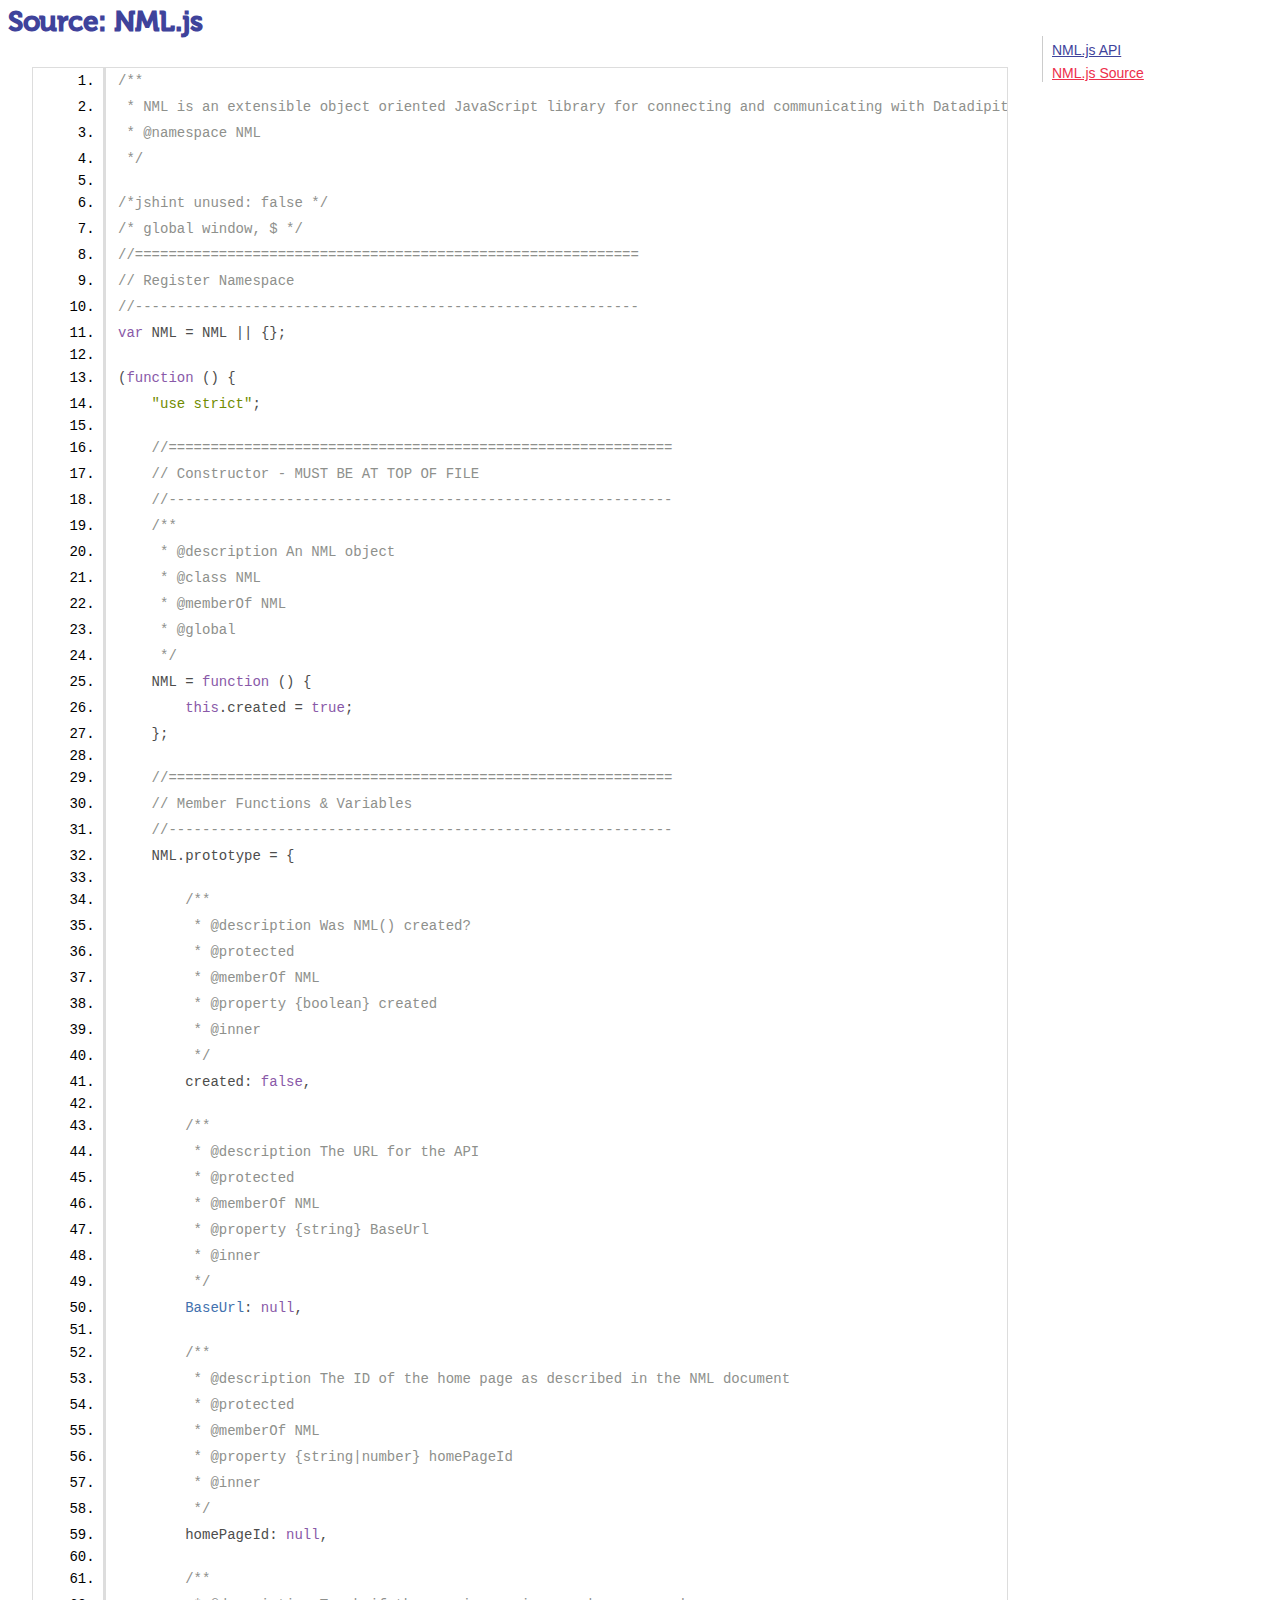
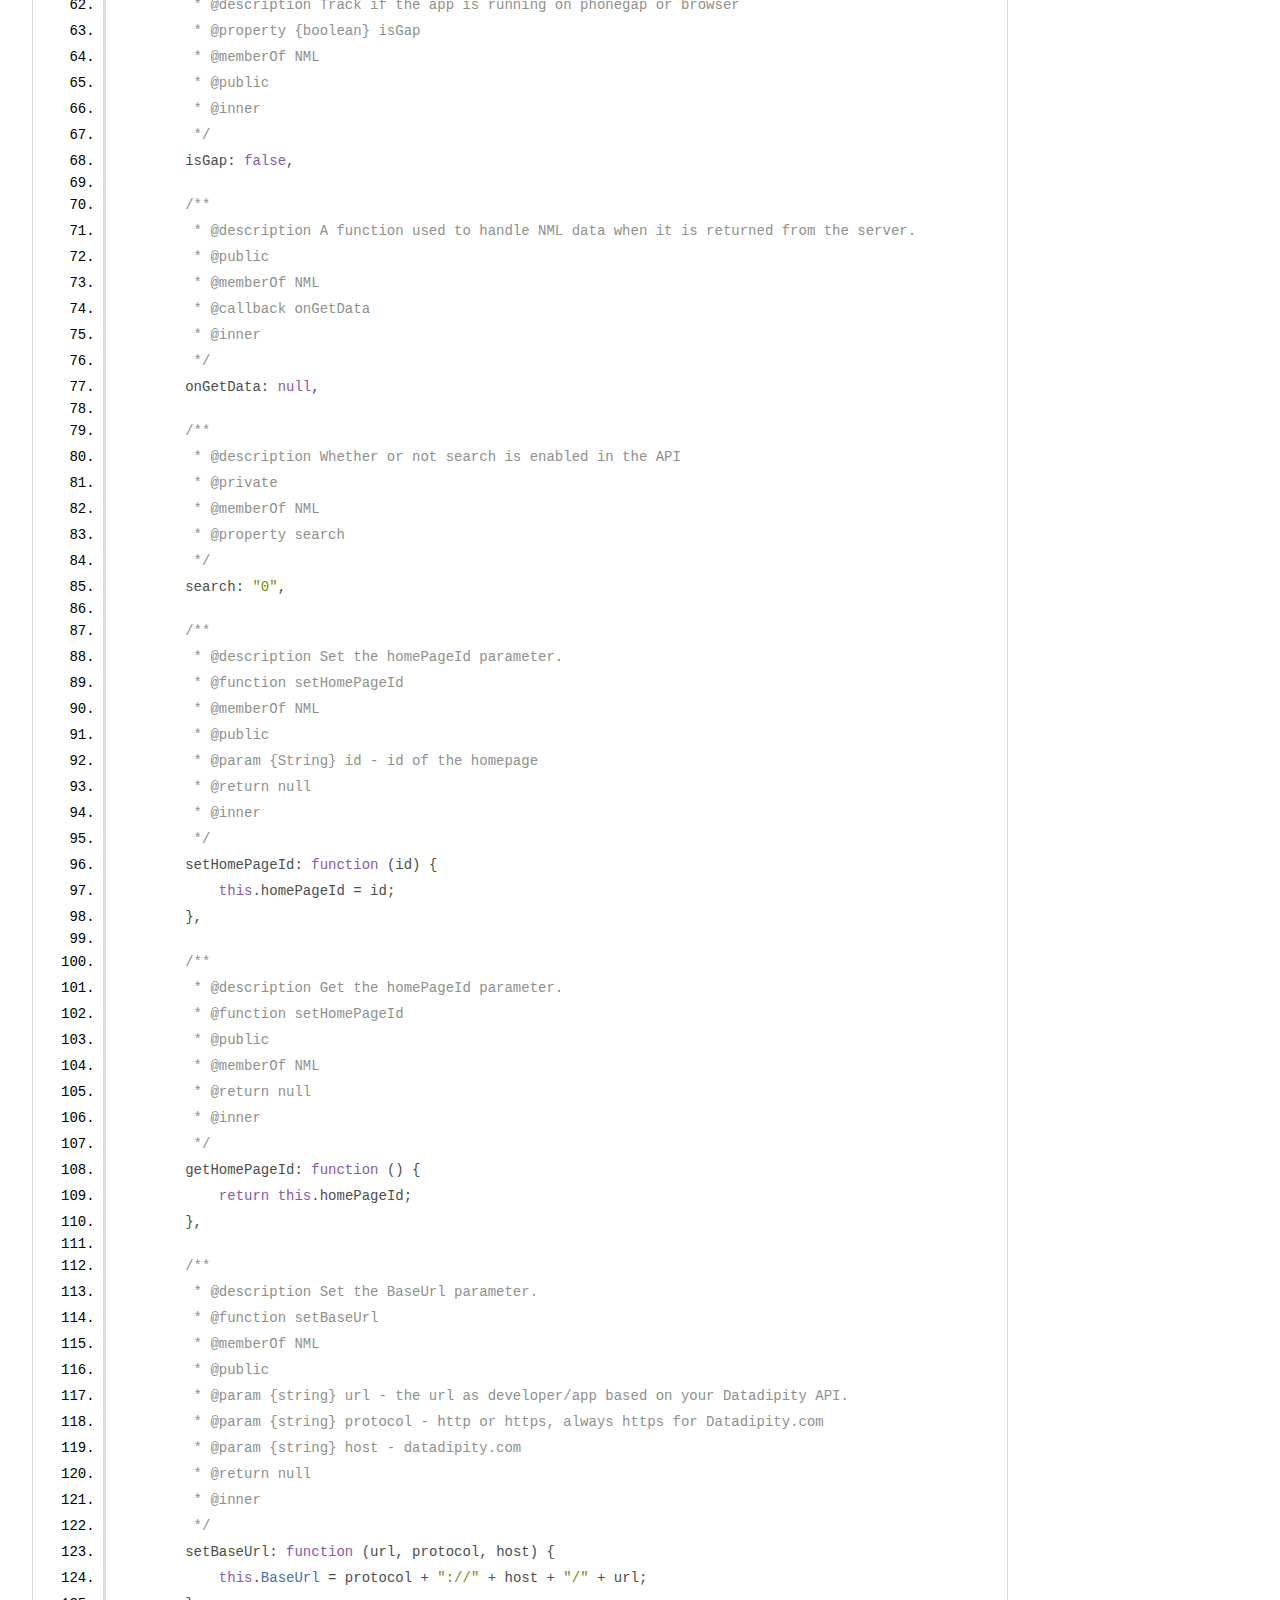
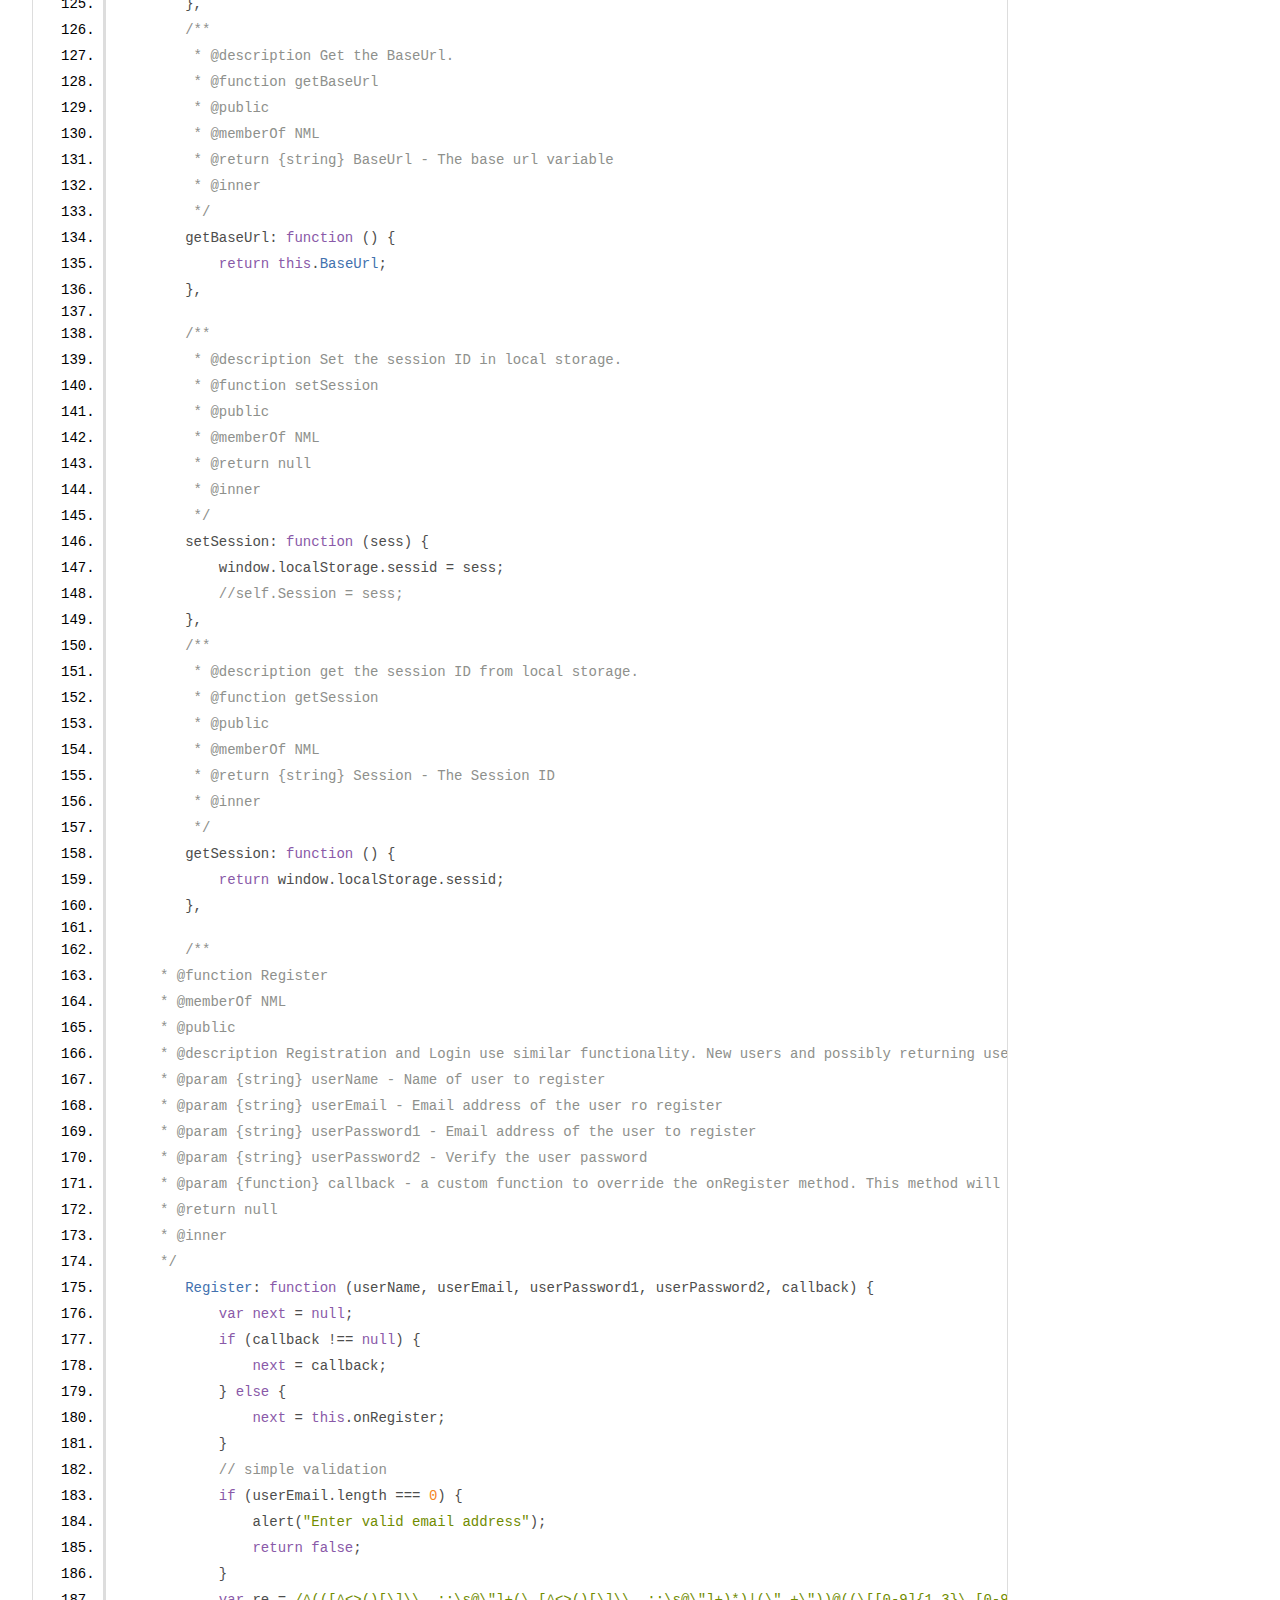
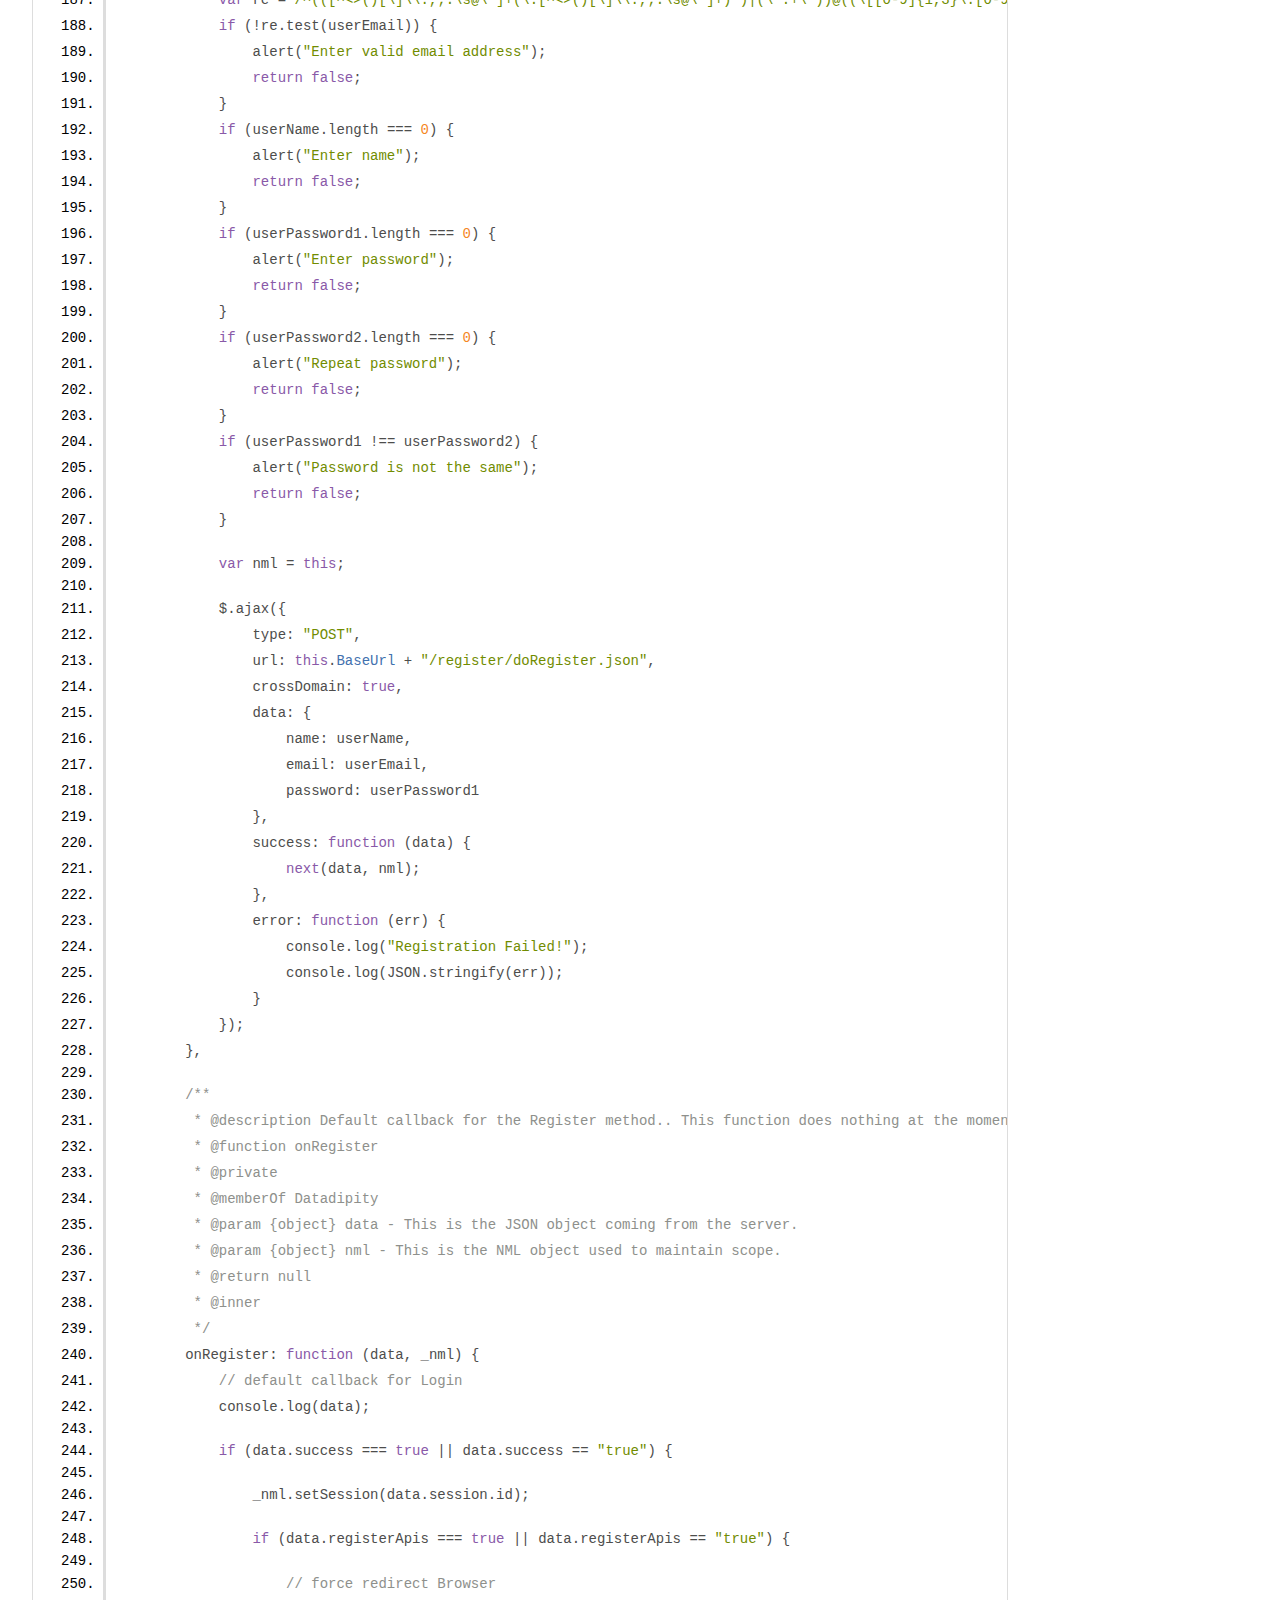
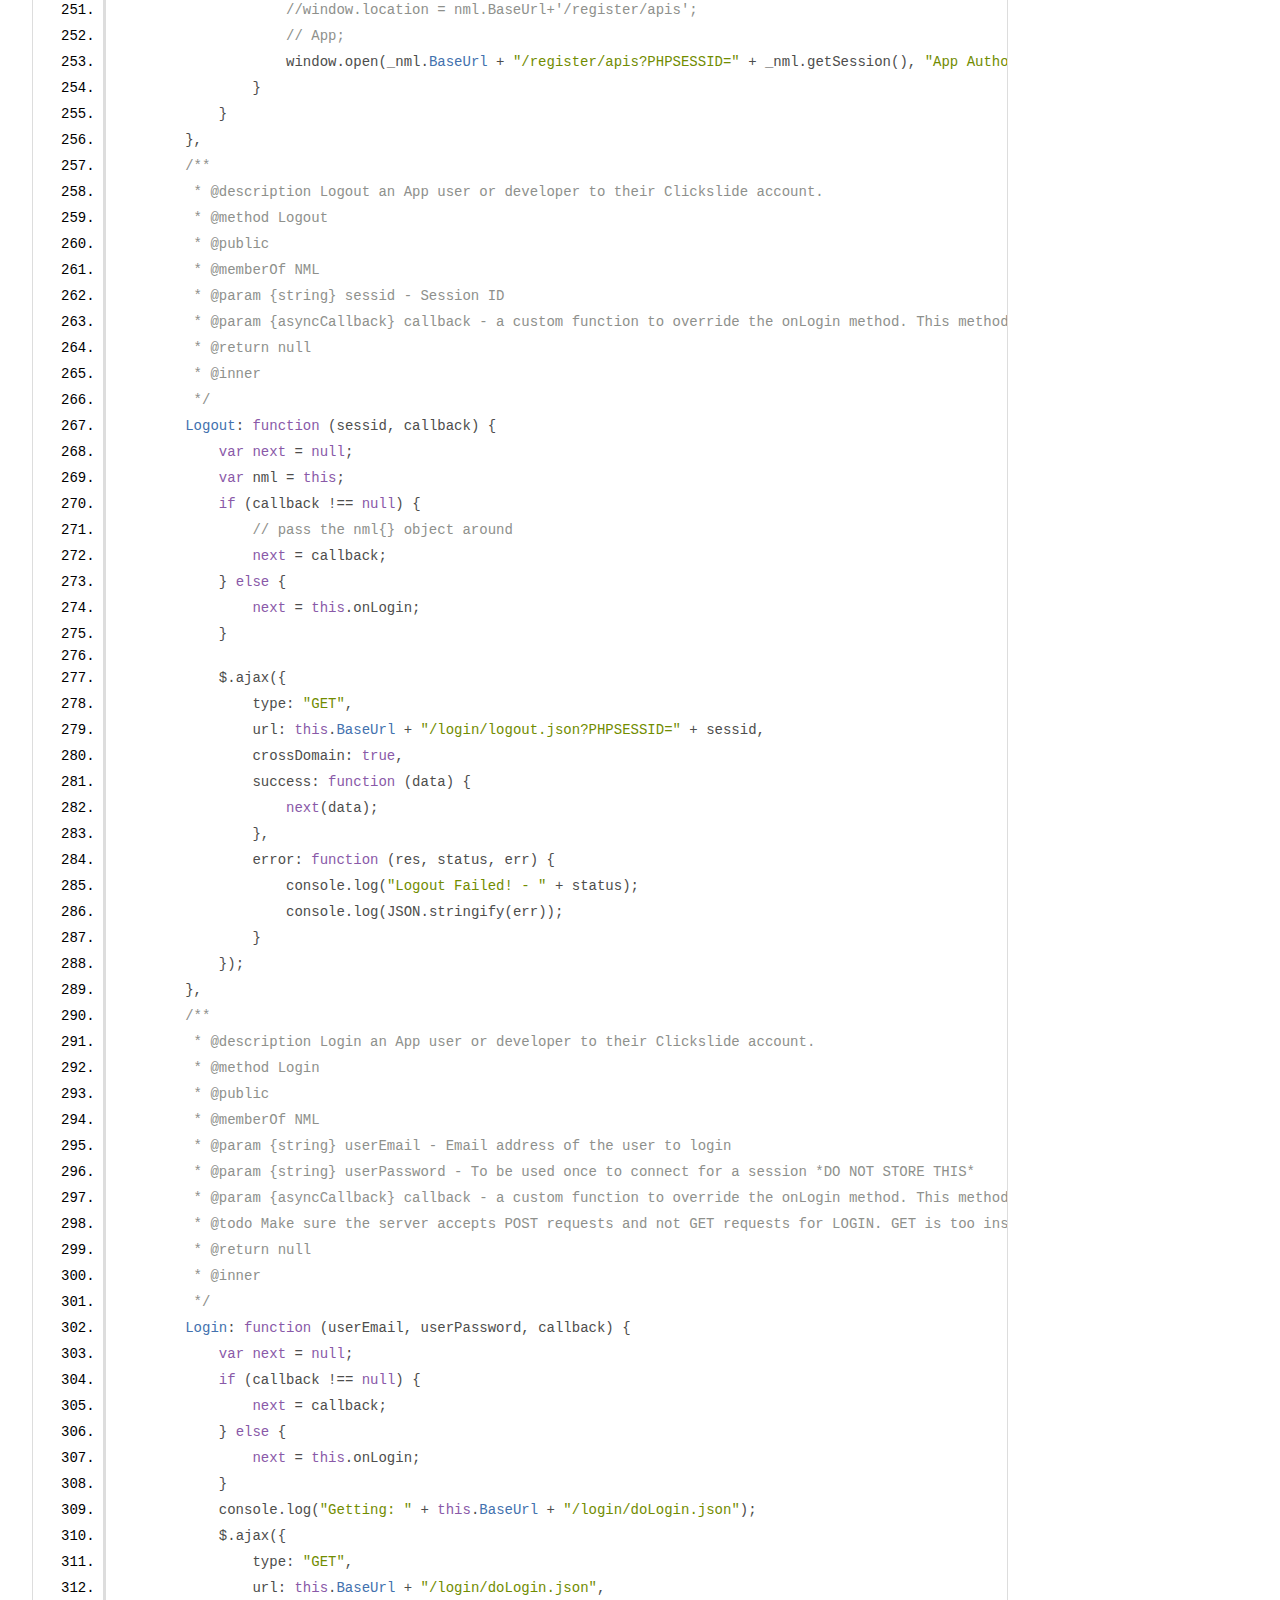
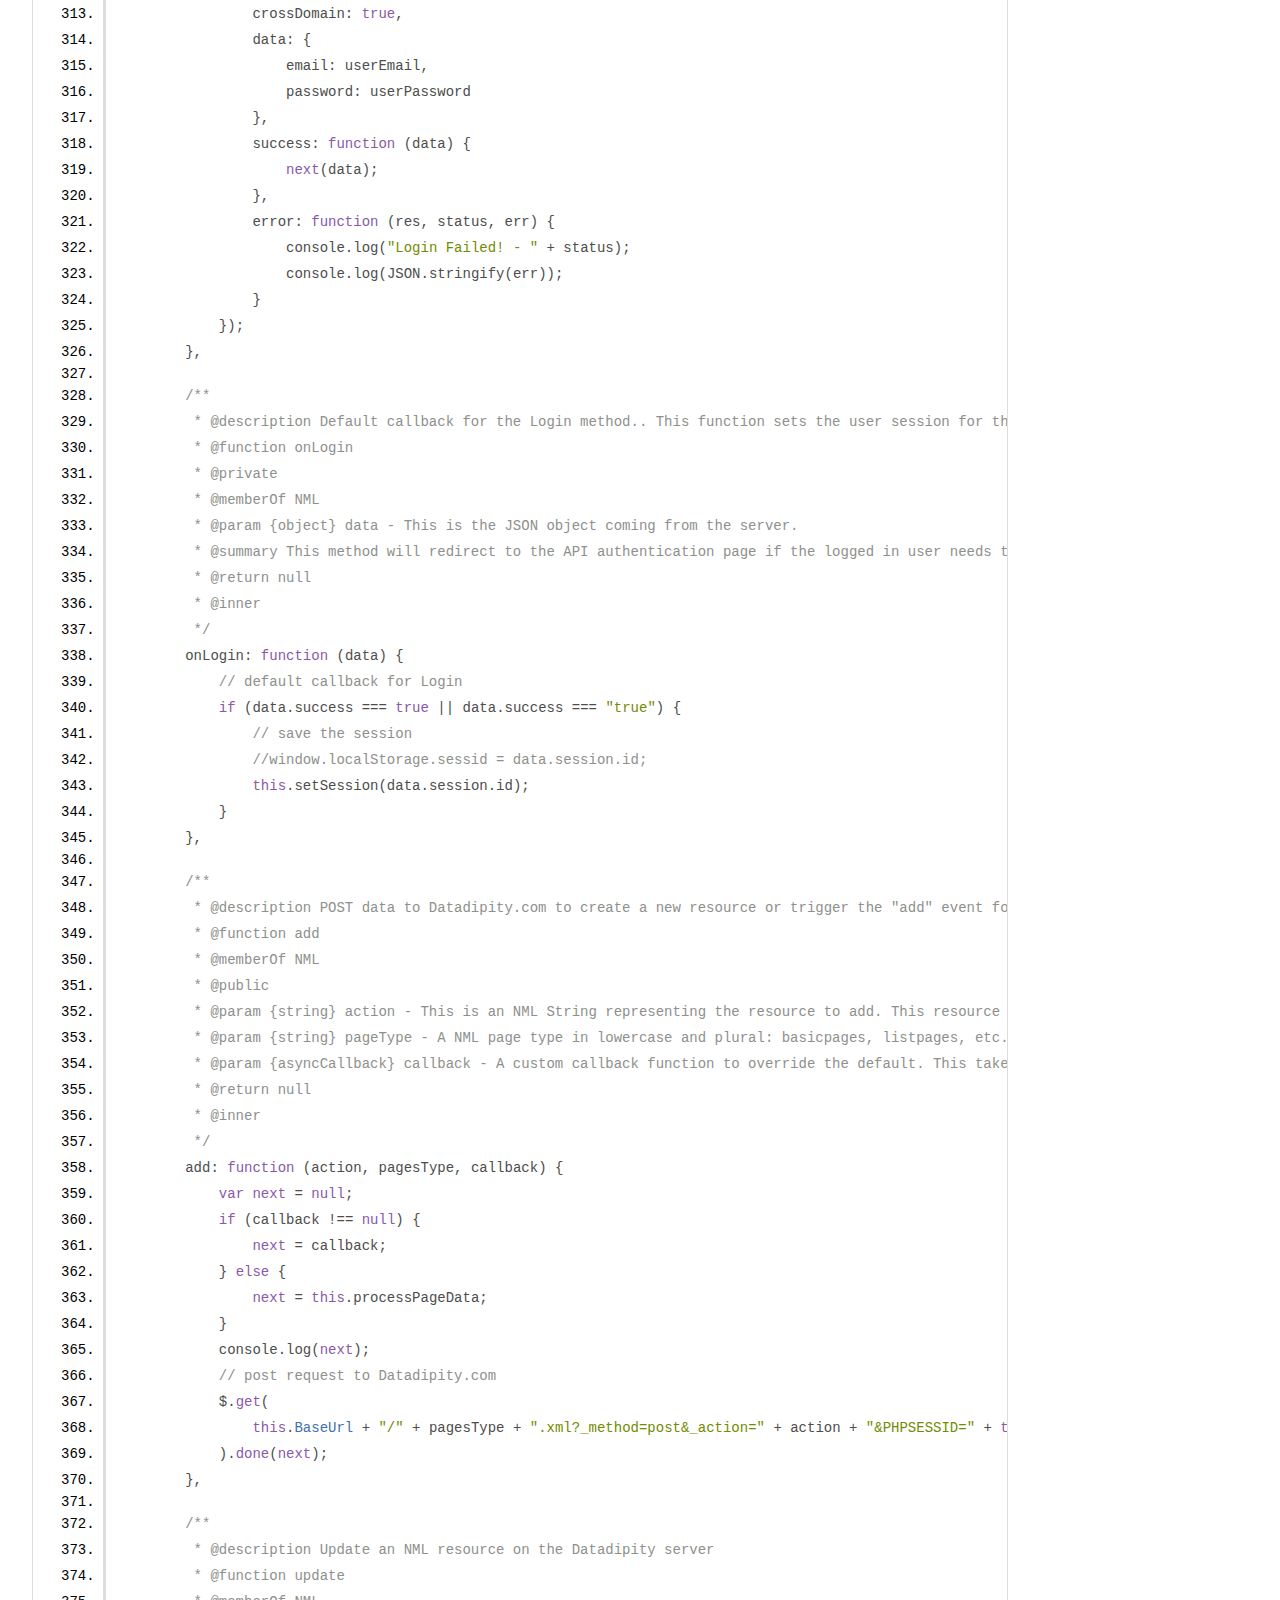
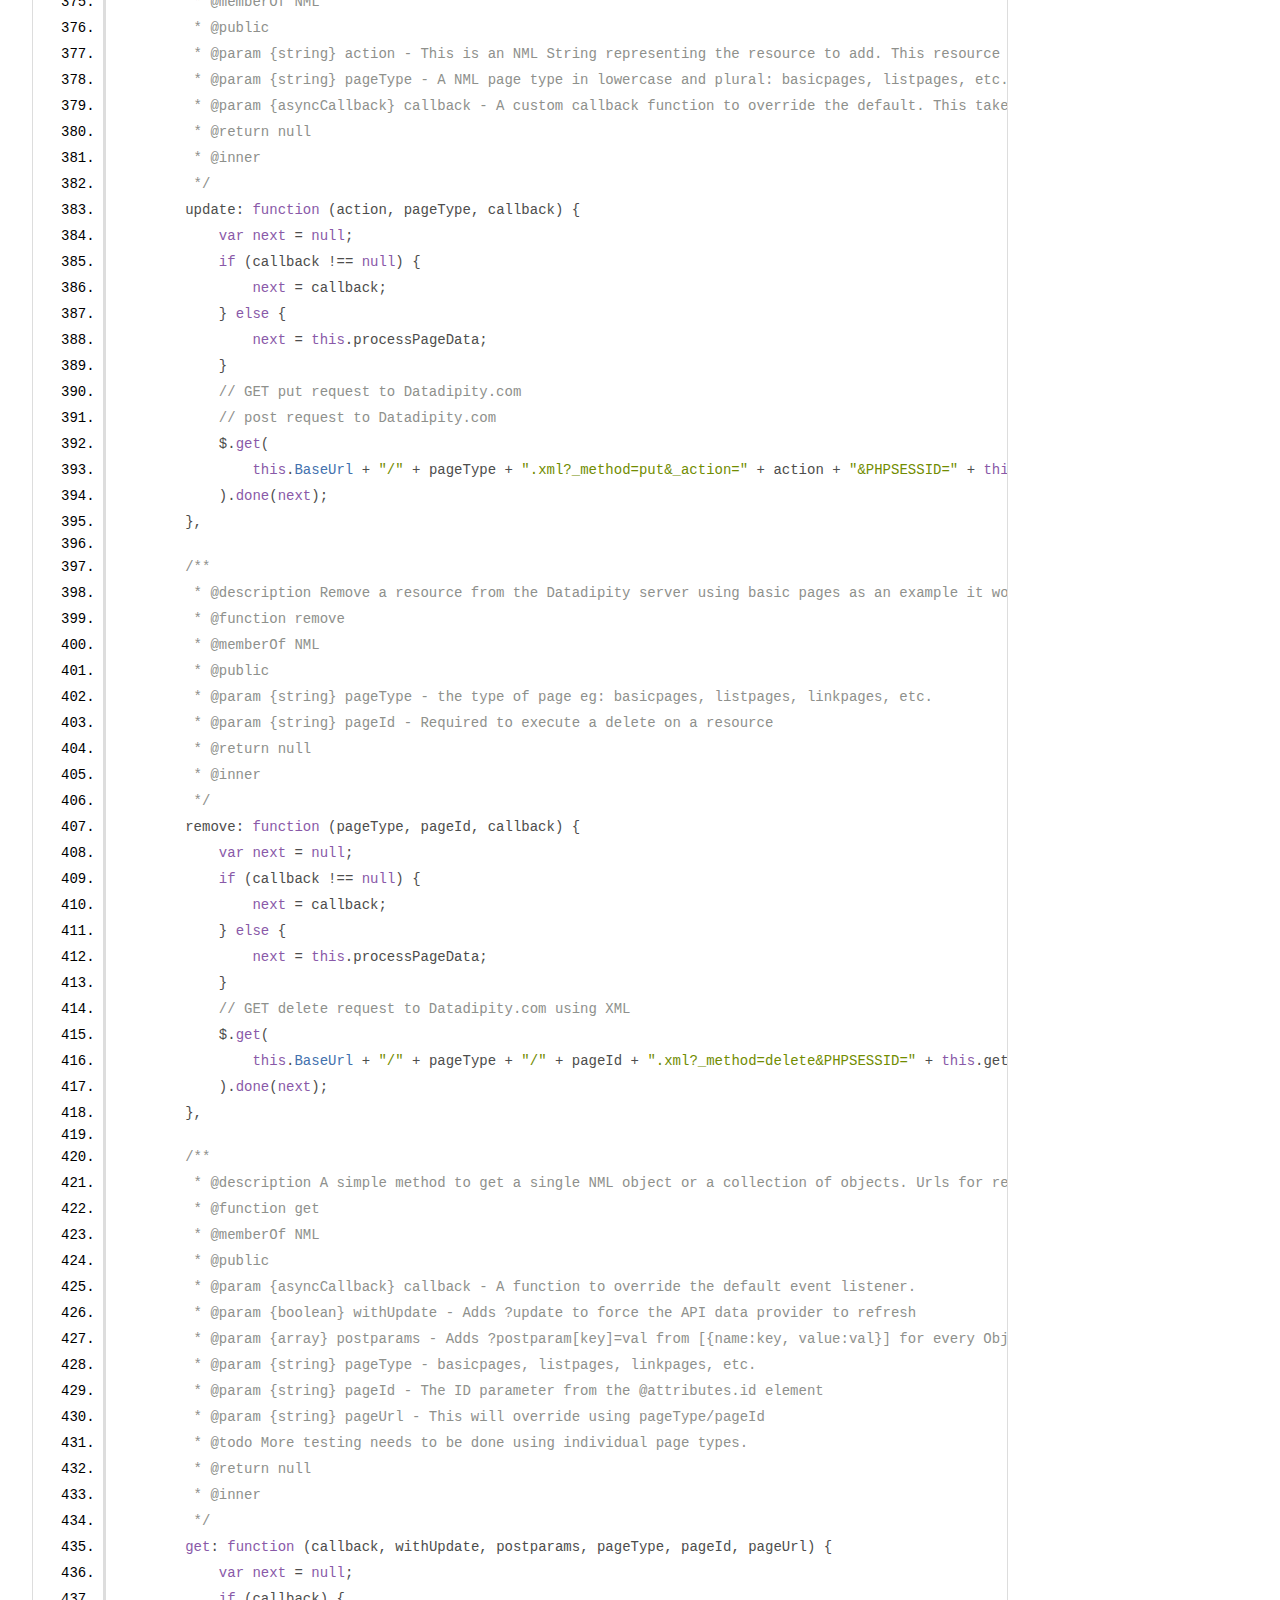
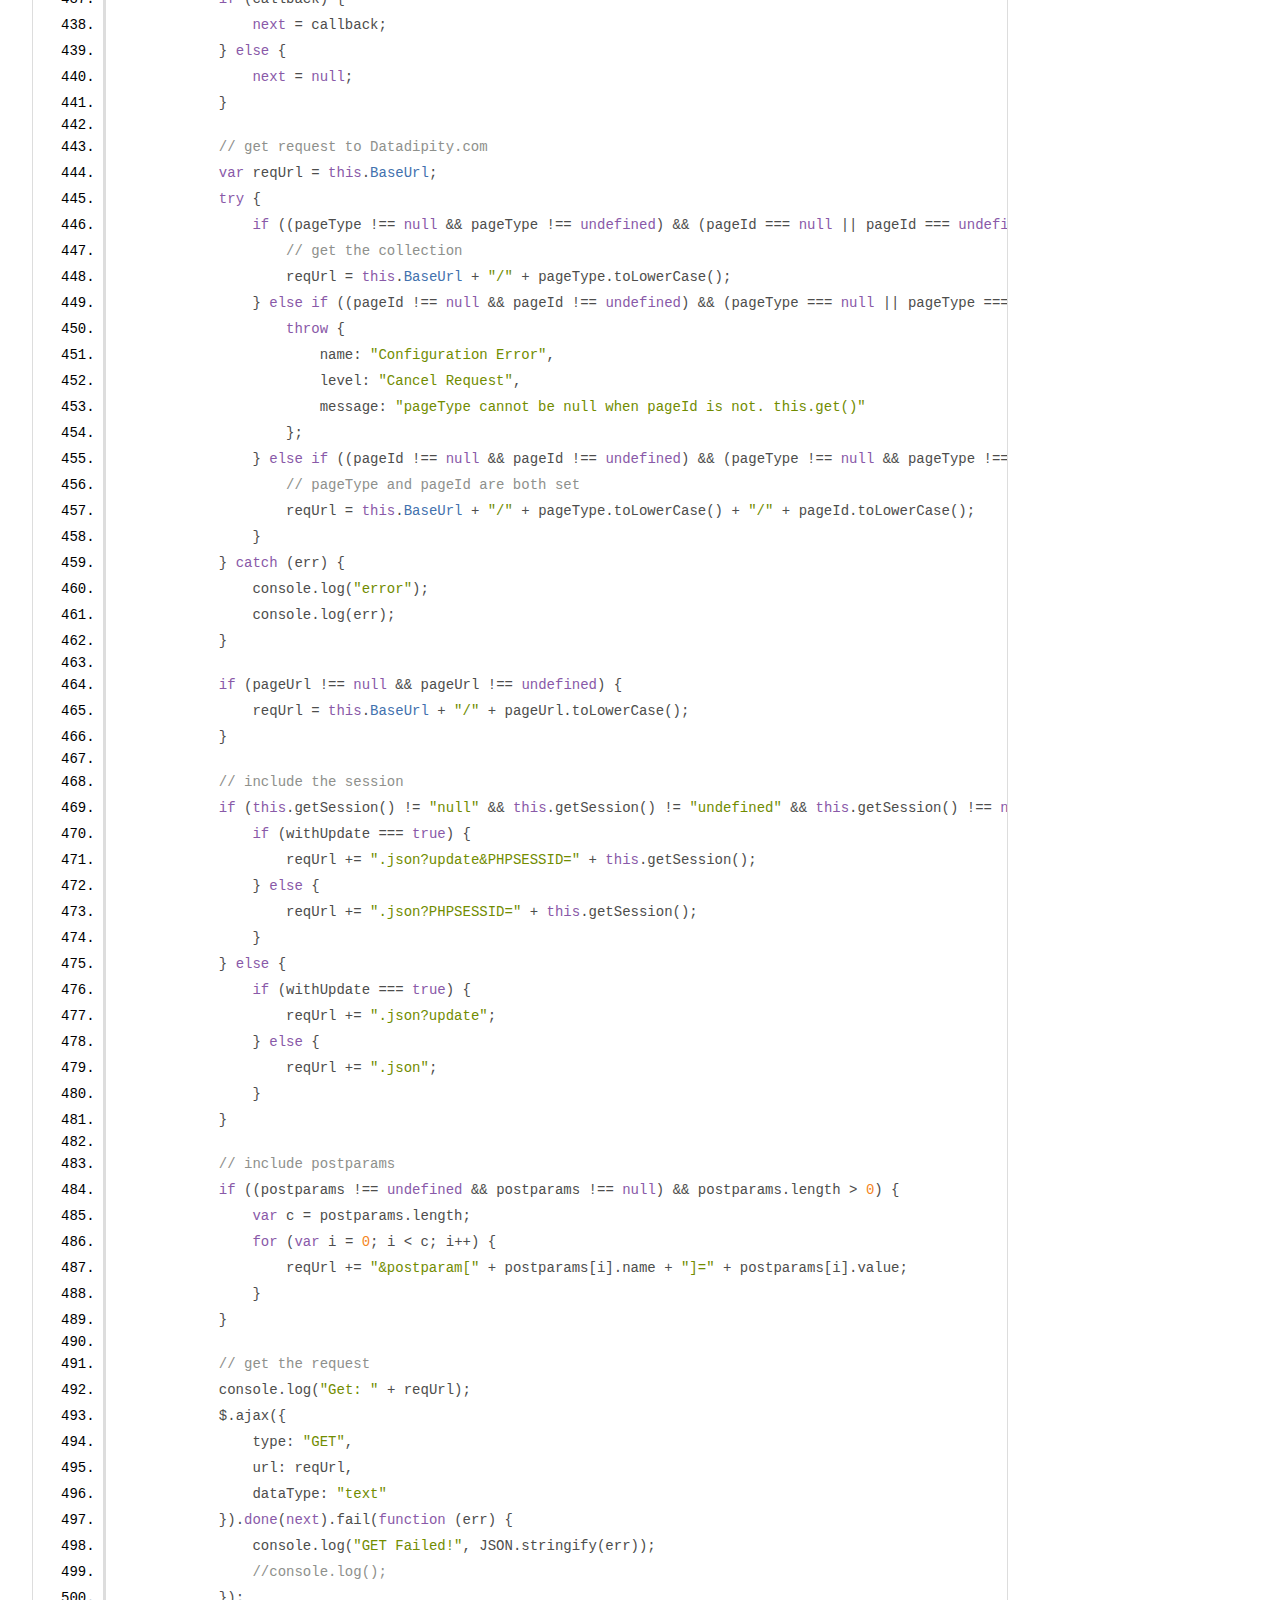
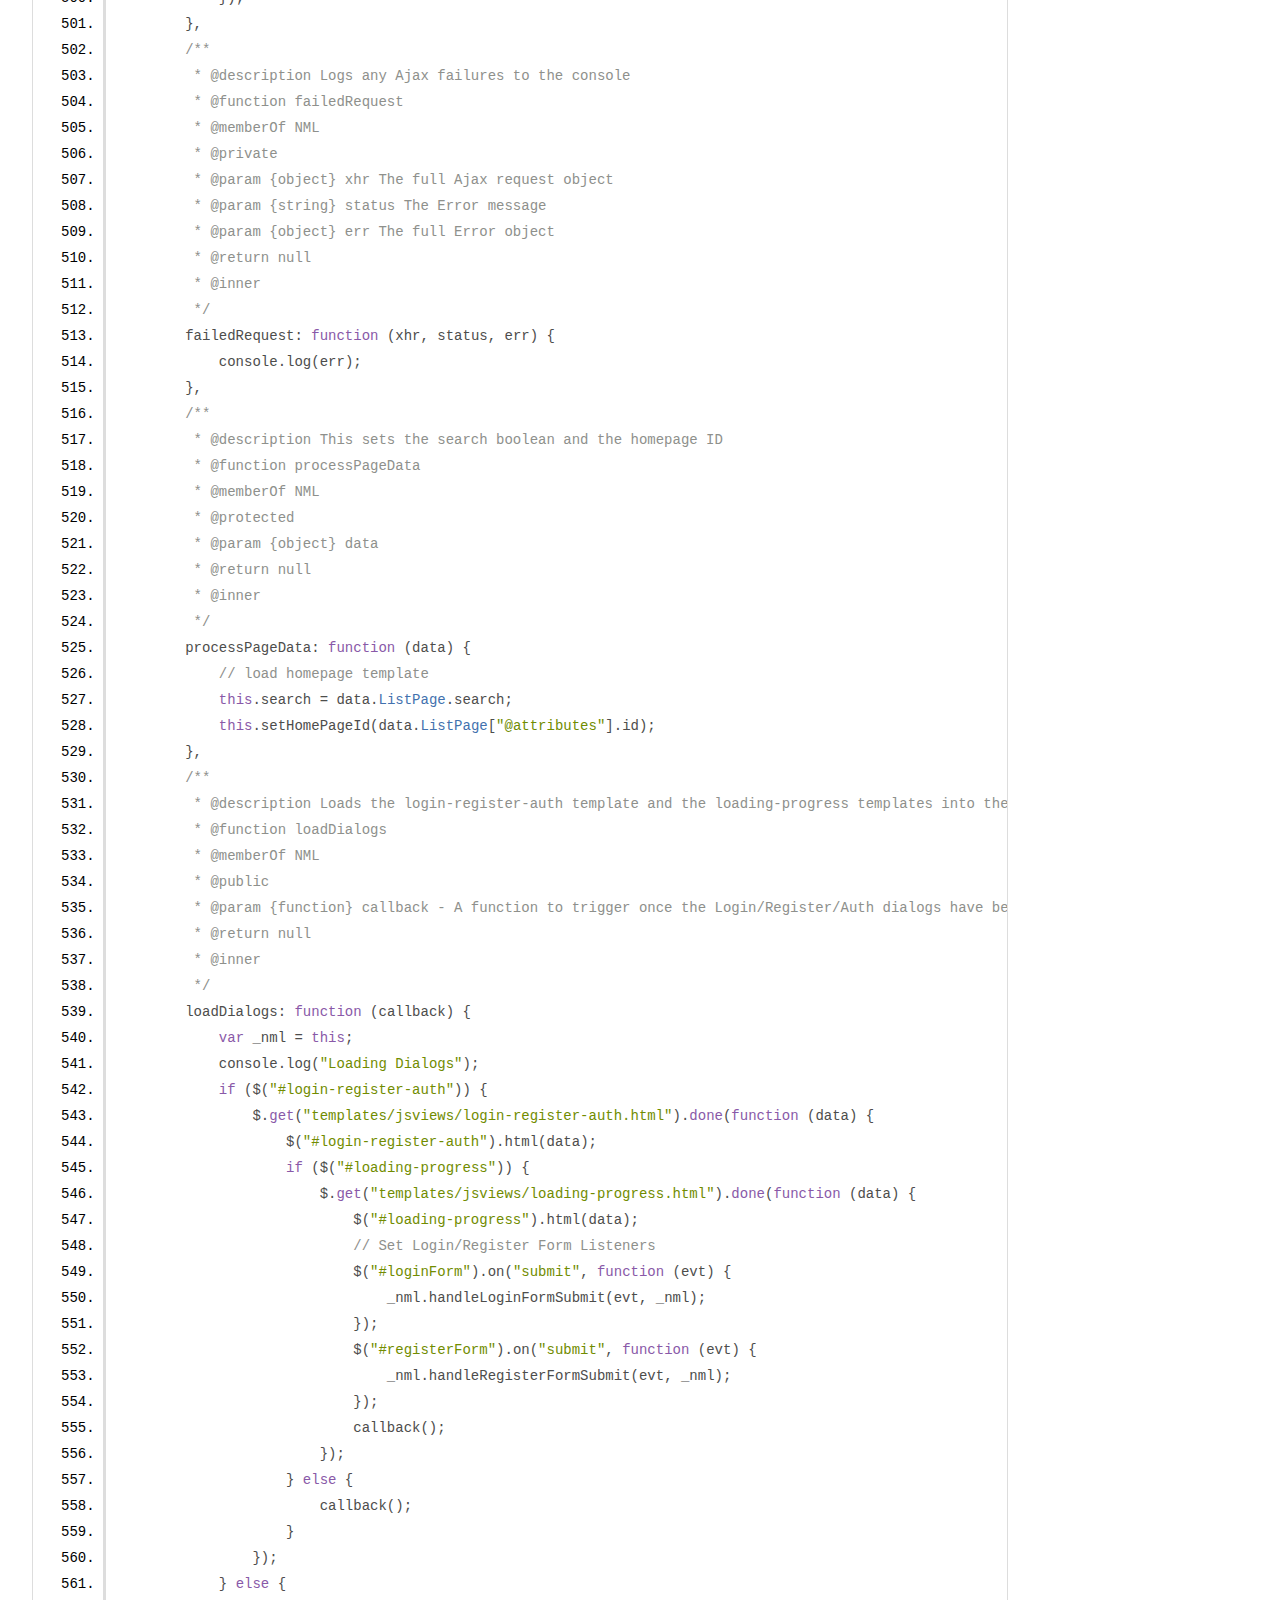
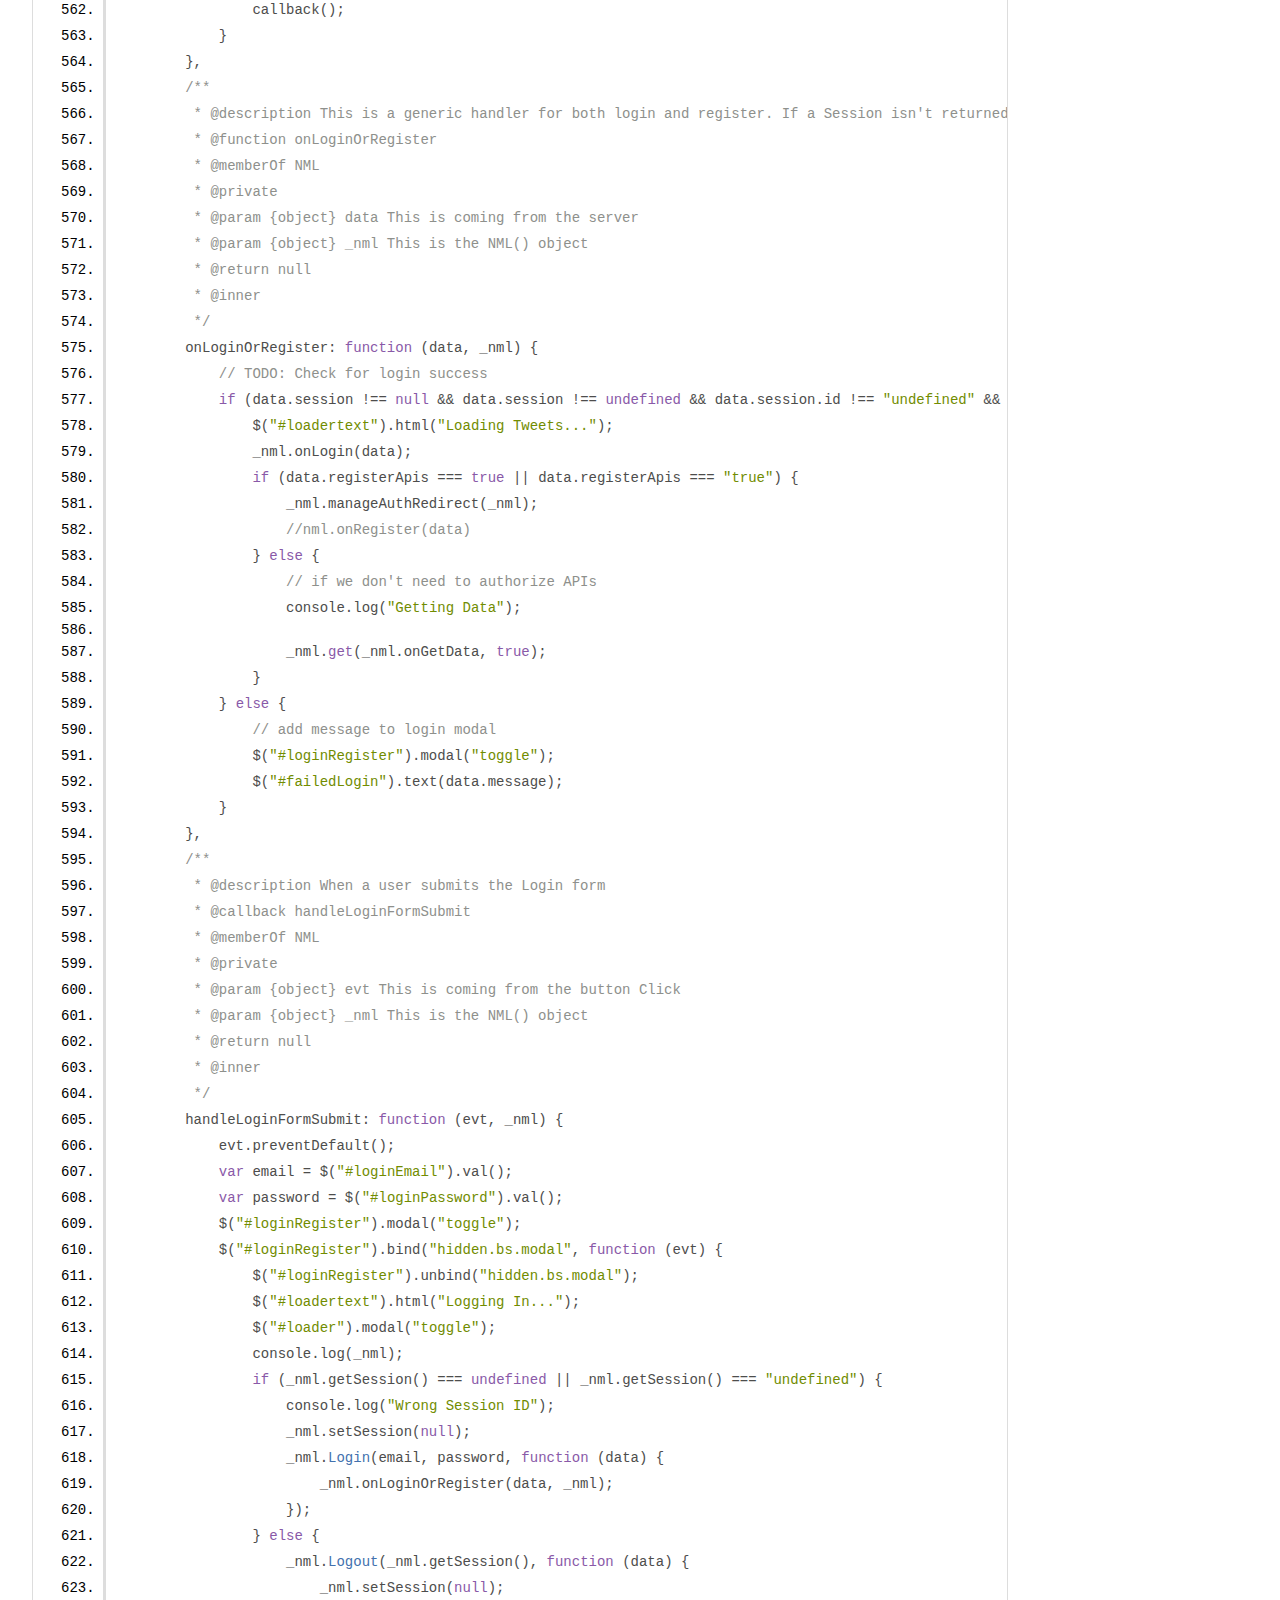
<file: NML.js.html>
<!DOCTYPE html>
<html lang="en">
<head>
    <meta charset="utf-8">
    <title>JSDoc: Source: NML.js</title>

    <script src="scripts/prettify/prettify.js"> </script>
    <script src="scripts/prettify/lang-css.js"> </script>
    <!--[if lt IE 9]>
      <script src="//html5shiv.googlecode.com/svn/trunk/html5.js"></script>
    <![endif]-->
    <link type="text/css" rel="stylesheet" href="styles/prettify-tomorrow.css">
    <link type="text/css" rel="stylesheet" href="styles/jsdoc-default.css">
</head>

<body>

<div id="main">

    <h1 class="page-title">Source: NML.js</h1>





    <section>
        <article>
            <pre class="prettyprint source linenums"><code>/**
 * NML is an extensible object oriented JavaScript library for connecting and communicating with Datadipity.com APIs. This is designed to drasitically reduce development time when building connected products and software. Copyright 2014 Clickslide Limited. All rights reserved.
 * @namespace NML
 */

/*jshint unused: false */
/* global window, $ */
//============================================================
// Register Namespace
//------------------------------------------------------------
var NML = NML || {};

(function () {
    "use strict";

    //============================================================
    // Constructor - MUST BE AT TOP OF FILE
    //------------------------------------------------------------
    /**
     * @description An NML object
     * @class NML
     * @memberOf NML
     * @global
     */
    NML = function () {
        this.created = true;
    };

    //============================================================
    // Member Functions &amp; Variables
    //------------------------------------------------------------
    NML.prototype = {

        /**
         * @description Was NML() created?
         * @protected
         * @memberOf NML
         * @property {boolean} created
         * @inner
         */
        created: false,

        /**
         * @description The URL for the API
         * @protected
         * @memberOf NML
         * @property {string} BaseUrl
         * @inner
         */
        BaseUrl: null,

        /**
         * @description The ID of the home page as described in the NML document
         * @protected
         * @memberOf NML
         * @property {string|number} homePageId
         * @inner
         */
        homePageId: null,

        /**
         * @description Track if the app is running on phonegap or browser
         * @property {boolean} isGap
         * @memberOf NML
         * @public
         * @inner
         */
        isGap: false,

        /**
         * @description A function used to handle NML data when it is returned from the server.
         * @public
         * @memberOf NML
         * @callback onGetData
         * @inner
         */
        onGetData: null,

        /**
         * @description Whether or not search is enabled in the API
         * @private
         * @memberOf NML
         * @property search
         */
        search: "0",

        /**
         * @description Set the homePageId parameter.
         * @function setHomePageId
         * @memberOf NML
         * @public
         * @param {String} id - id of the homepage
         * @return null
         * @inner
         */
        setHomePageId: function (id) {
            this.homePageId = id;
        },

        /**
         * @description Get the homePageId parameter.
         * @function setHomePageId
         * @public
         * @memberOf NML
         * @return null
         * @inner
         */
        getHomePageId: function () {
            return this.homePageId;
        },

        /**
         * @description Set the BaseUrl parameter.
         * @function setBaseUrl
         * @memberOf NML
         * @public
         * @param {string} url - the url as developer/app based on your Datadipity API.
         * @param {string} protocol - http or https, always https for Datadipity.com
         * @param {string} host - datadipity.com
         * @return null
         * @inner
         */
        setBaseUrl: function (url, protocol, host) {
            this.BaseUrl = protocol + "://" + host + "/" + url;
        },
        /**
         * @description Get the BaseUrl.
         * @function getBaseUrl
         * @public
         * @memberOf NML
         * @return {string} BaseUrl - The base url variable
         * @inner
         */
        getBaseUrl: function () {
            return this.BaseUrl;
        },

        /**
         * @description Set the session ID in local storage.
         * @function setSession
         * @public
         * @memberOf NML
         * @return null
         * @inner
         */
        setSession: function (sess) {
            window.localStorage.sessid = sess;
            //self.Session = sess;
        },
        /**
         * @description get the session ID from local storage.
         * @function getSession
         * @public
         * @memberOf NML
         * @return {string} Session - The Session ID
         * @inner
         */
        getSession: function () {
            return window.localStorage.sessid;
        },

        /**
     * @function Register
     * @memberOf NML
     * @public
     * @description Registration and Login use similar functionality. New users and possibly returning users will have to authorize API services. Once logged in or registered, if authorization is required, Clickslide will return a "registerApis=true" in its JSON response. The manageAuthRedirect Method in the example handles this behavior. It is altered slightly in Cordova Phonegap.
     * @param {string} userName - Name of user to register
     * @param {string} userEmail - Email address of the user ro register
     * @param {string} userPassword1 - Email address of the user to register
     * @param {string} userPassword2 - Verify the user password
     * @param {function} callback - a custom function to override the onRegister method. This method will take a data object as an argument.
     * @return null
     * @inner
     */
        Register: function (userName, userEmail, userPassword1, userPassword2, callback) {
            var next = null;
            if (callback !== null) {
                next = callback;
            } else {
                next = this.onRegister;
            }
            // simple validation
            if (userEmail.length === 0) {
                alert("Enter valid email address");
                return false;
            }
            var re = /^(([^&lt;>()[\]\\.,;:\s@\"]+(\.[^&lt;>()[\]\\.,;:\s@\"]+)*)|(\".+\"))@((\[[0-9]{1,3}\.[0-9]{1,3}\.[0-9]{1,3}\.[0-9]{1,3}\])|(([a-zA-Z\-0-9]+\.)+[a-zA-Z]{2,}))$/;
            if (!re.test(userEmail)) {
                alert("Enter valid email address");
                return false;
            }
            if (userName.length === 0) {
                alert("Enter name");
                return false;
            }
            if (userPassword1.length === 0) {
                alert("Enter password");
                return false;
            }
            if (userPassword2.length === 0) {
                alert("Repeat password");
                return false;
            }
            if (userPassword1 !== userPassword2) {
                alert("Password is not the same");
                return false;
            }

            var nml = this;

            $.ajax({
                type: "POST",
                url: this.BaseUrl + "/register/doRegister.json",
                crossDomain: true,
                data: {
                    name: userName,
                    email: userEmail,
                    password: userPassword1
                },
                success: function (data) {
                    next(data, nml);
                },
                error: function (err) {
                    console.log("Registration Failed!");
                    console.log(JSON.stringify(err));
                }
            });
        },

        /**
         * @description Default callback for the Register method.. This function does nothing at the moment except log the data returned. You should override this in your app by sending a &lt;callback> function to the Register function.
         * @function onRegister
         * @private
         * @memberOf Datadipity
         * @param {object} data - This is the JSON object coming from the server.
         * @param {object} nml - This is the NML object used to maintain scope.
         * @return null
         * @inner
         */
        onRegister: function (data, _nml) {
            // default callback for Login
            console.log(data);

            if (data.success === true || data.success == "true") {

                _nml.setSession(data.session.id);

                if (data.registerApis === true || data.registerApis == "true") {

                    // force redirect Browser
                    //window.location = nml.BaseUrl+'/register/apis';
                    // App;
                    window.open(_nml.BaseUrl + "/register/apis?PHPSESSID=" + _nml.getSession(), "App Authorization", "directories=no,titlebar=no,toolbar=no,location=no,status=no,menubar=no,scrollbars=no,resizable=no,width=400,height=350");
                }
            }
        },
        /**
         * @description Logout an App user or developer to their Clickslide account.
         * @method Logout
         * @public
         * @memberOf NML
         * @param {string} sessid - Session ID
         * @param {asyncCallback} callback - a custom function to override the onLogin method. This method will take a data object as an argument.
         * @return null
         * @inner
         */
        Logout: function (sessid, callback) {
            var next = null;
            var nml = this;
            if (callback !== null) {
                // pass the nml{} object around
                next = callback;
            } else {
                next = this.onLogin;
            }

            $.ajax({
                type: "GET",
                url: this.BaseUrl + "/login/logout.json?PHPSESSID=" + sessid,
                crossDomain: true,
                success: function (data) {
                    next(data);
                },
                error: function (res, status, err) {
                    console.log("Logout Failed! - " + status);
                    console.log(JSON.stringify(err));
                }
            });
        },
        /**
         * @description Login an App user or developer to their Clickslide account.
         * @method Login
         * @public
         * @memberOf NML
         * @param {string} userEmail - Email address of the user to login
         * @param {string} userPassword - To be used once to connect for a session *DO NOT STORE THIS*
         * @param {asyncCallback} callback - a custom function to override the onLogin method. This method will take a data object as an argument.
         * @todo Make sure the server accepts POST requests and not GET requests for LOGIN. GET is too insecure.
         * @return null
         * @inner
         */
        Login: function (userEmail, userPassword, callback) {
            var next = null;
            if (callback !== null) {
                next = callback;
            } else {
                next = this.onLogin;
            }
            console.log("Getting: " + this.BaseUrl + "/login/doLogin.json");
            $.ajax({
                type: "GET",
                url: this.BaseUrl + "/login/doLogin.json",
                crossDomain: true,
                data: {
                    email: userEmail,
                    password: userPassword
                },
                success: function (data) {
                    next(data);
                },
                error: function (res, status, err) {
                    console.log("Login Failed! - " + status);
                    console.log(JSON.stringify(err));
                }
            });
        },

        /**
         * @description Default callback for the Login method.. This function sets the user session for this NML object. You can override this but we suggest calling NML.onLogin(data) in the first line of your custom callback to make sure the NML object maintains its session data properly.
         * @function onLogin
         * @private
         * @memberOf NML
         * @param {object} data - This is the JSON object coming from the server.
         * @summary This method will redirect to the API authentication page if the logged in user needs to authenticate with any APIs used in the application.
         * @return null
         * @inner
         */
        onLogin: function (data) {
            // default callback for Login
            if (data.success === true || data.success === "true") {
                // save the session
                //window.localStorage.sessid = data.session.id;
                this.setSession(data.session.id);
            }
        },

        /**
         * @description POST data to Datadipity.com to create a new resource or trigger the "add" event for API communication. TODO: Add the ability to upload files.
         * @function add
         * @memberOf NML
         * @public
         * @param {string} action - This is an NML String representing the resource to add. This resource will be parsed and will trigger the API events on the server side. &lt;BasicPage>...&lt;/BasicPage>
         * @param {string} pageType - A NML page type in lowercase and plural: basicpages, listpages, etc. It depends on the type of page you are posting to the ListPage and which type of page it accepts.
         * @param {asyncCallback} callback - A custom callback function to override the default. This takes an NML object as an argument.
         * @return null
         * @inner
         */
        add: function (action, pagesType, callback) {
            var next = null;
            if (callback !== null) {
                next = callback;
            } else {
                next = this.processPageData;
            }
            console.log(next);
            // post request to Datadipity.com
            $.get(
                this.BaseUrl + "/" + pagesType + ".xml?_method=post&amp;_action=" + action + "&amp;PHPSESSID=" + this.getSession()
            ).done(next);
        },

        /**
         * @description Update an NML resource on the Datadipity server
         * @function update
         * @memberOf NML
         * @public
         * @param {string} action - This is an NML String representing the resource to add. This resource will be parsed and will trigger the API events on the server side. &lt;BasicPage>...&lt;/BasicPage>
         * @param {string} pageType - A NML page type in lowercase and plural: basicpages, listpages, etc. It depends on the type of page you are posting to the ListPage and which type of page it accepts.
         * @param {asyncCallback} callback - A custom callback function to override the default. This takes an NML object as an argument.
         * @return null
         * @inner
         */
        update: function (action, pageType, callback) {
            var next = null;
            if (callback !== null) {
                next = callback;
            } else {
                next = this.processPageData;
            }
            // GET put request to Datadipity.com
            // post request to Datadipity.com
            $.get(
                this.BaseUrl + "/" + pageType + ".xml?_method=put&amp;_action=" + action + "&amp;PHPSESSID=" + this.getSession()
            ).done(next);
        },

        /**
         * @description Remove a resource from the Datadipity server using basic pages as an example it would look similar to https://datadipity.com/developerurl/apiurl/pageType/pageId.xml?_method=delete
         * @function remove
         * @memberOf NML
         * @public
         * @param {string} pageType - the type of page eg: basicpages, listpages, linkpages, etc.
         * @param {string} pageId - Required to execute a delete on a resource
         * @return null
         * @inner
         */
        remove: function (pageType, pageId, callback) {
            var next = null;
            if (callback !== null) {
                next = callback;
            } else {
                next = this.processPageData;
            }
            // GET delete request to Datadipity.com using XML
            $.get(
                this.BaseUrl + "/" + pageType + "/" + pageId + ".xml?_method=delete&amp;PHPSESSID=" + this.getSession()
            ).done(next);
        },

        /**
         * @description A simple method to get a single NML object or a collection of objects. Urls for requests are formed as NML.AppUrl/pageUrl.json or NML.AppUrl/pageTypespageId.json. This uses JSON by default. This has an XML endpoint but is not implemented in JavaScript.
         * @function get
         * @memberOf NML
         * @public
         * @param {asyncCallback} callback - A function to override the default event listener.
         * @param {boolean} withUpdate - Adds ?update to force the API data provider to refresh
         * @param {array} postparams - Adds ?postparam[key]=val from [{name:key, value:val}] for every Object in the array
         * @param {string} pageType - basicpages, listpages, linkpages, etc.
         * @param {string} pageId - The ID parameter from the @attributes.id element
         * @param {string} pageUrl - This will override using pageType/pageId
         * @todo More testing needs to be done using individual page types.
         * @return null
         * @inner
         */
        get: function (callback, withUpdate, postparams, pageType, pageId, pageUrl) {
            var next = null;
            if (callback) {
                next = callback;
            } else {
                next = null;
            }

            // get request to Datadipity.com
            var reqUrl = this.BaseUrl;
            try {
                if ((pageType !== null &amp;&amp; pageType !== undefined) &amp;&amp; (pageId === null || pageId === undefined)) {
                    // get the collection
                    reqUrl = this.BaseUrl + "/" + pageType.toLowerCase();
                } else if ((pageId !== null &amp;&amp; pageId !== undefined) &amp;&amp; (pageType === null || pageType === undefined)) {
                    throw {
                        name: "Configuration Error",
                        level: "Cancel Request",
                        message: "pageType cannot be null when pageId is not. this.get()"
                    };
                } else if ((pageId !== null &amp;&amp; pageId !== undefined) &amp;&amp; (pageType !== null &amp;&amp; pageType !== undefined)) {
                    // pageType and pageId are both set
                    reqUrl = this.BaseUrl + "/" + pageType.toLowerCase() + "/" + pageId.toLowerCase();
                }
            } catch (err) {
                console.log("error");
                console.log(err);
            }

            if (pageUrl !== null &amp;&amp; pageUrl !== undefined) {
                reqUrl = this.BaseUrl + "/" + pageUrl.toLowerCase();
            }

            // include the session
            if (this.getSession() != "null" &amp;&amp; this.getSession() != "undefined" &amp;&amp; this.getSession() !== null &amp;&amp; this.getSession() !== undefined) {
                if (withUpdate === true) {
                    reqUrl += ".json?update&amp;PHPSESSID=" + this.getSession();
                } else {
                    reqUrl += ".json?PHPSESSID=" + this.getSession();
                }
            } else {
                if (withUpdate === true) {
                    reqUrl += ".json?update";
                } else {
                    reqUrl += ".json";
                }
            }

            // include postparams
            if ((postparams !== undefined &amp;&amp; postparams !== null) &amp;&amp; postparams.length > 0) {
                var c = postparams.length;
                for (var i = 0; i &lt; c; i++) {
                    reqUrl += "&amp;postparam[" + postparams[i].name + "]=" + postparams[i].value;
                }
            }

            // get the request
            console.log("Get: " + reqUrl);
            $.ajax({
                type: "GET",
                url: reqUrl,
                dataType: "text"
            }).done(next).fail(function (err) {
                console.log("GET Failed!", JSON.stringify(err));
                //console.log();
            });
        },
        /**
         * @description Logs any Ajax failures to the console
         * @function failedRequest
         * @memberOf NML
         * @private
         * @param {object} xhr The full Ajax request object
         * @param {string} status The Error message
         * @param {object} err The full Error object
         * @return null
         * @inner
         */
        failedRequest: function (xhr, status, err) {
            console.log(err);
        },
        /**
         * @description This sets the search boolean and the homepage ID
         * @function processPageData
         * @memberOf NML
         * @protected
         * @param {object} data
         * @return null
         * @inner
         */
        processPageData: function (data) {
            // load homepage template
            this.search = data.ListPage.search;
            this.setHomePageId(data.ListPage["@attributes"].id);
        },
        /**
         * @description Loads the login-register-auth template and the loading-progress templates into the appropriate DIVs. You may override this method by not calling it in your app. Login form uses nml.handleLoginFormSubmit for its callback and Register uses _nml.handleRegisterFormSubmit for its callback. Be sure to register a data handling fuction with nml.onGetData before calling this method.
         * @function loadDialogs
         * @memberOf NML
         * @public
         * @param {function} callback - A function to trigger once the Login/Register/Auth dialogs have been loaded from the template files.
         * @return null
         * @inner
         */
        loadDialogs: function (callback) {
            var _nml = this;
            console.log("Loading Dialogs");
            if ($("#login-register-auth")) {
                $.get("templates/jsviews/login-register-auth.html").done(function (data) {
                    $("#login-register-auth").html(data);
                    if ($("#loading-progress")) {
                        $.get("templates/jsviews/loading-progress.html").done(function (data) {
                            $("#loading-progress").html(data);
                            // Set Login/Register Form Listeners
                            $("#loginForm").on("submit", function (evt) {
                                _nml.handleLoginFormSubmit(evt, _nml);
                            });
                            $("#registerForm").on("submit", function (evt) {
                                _nml.handleRegisterFormSubmit(evt, _nml);
                            });
                            callback();
                        });
                    } else {
                        callback();
                    }
                });
            } else {
                callback();
            }
        },
        /**
         * @description This is a generic handler for both login and register. If a Session isn't returned then the user is registered but if it is and APIs require authorization the user is redirected to the Authorize APIs screen which opens in a new Window. The reason for opening in a new window is to enable oAuth 1 and oAuth 2 server handshakes. If APIs don't need auth then it will trigger the first download of data from the server.
         * @function onLoginOrRegister
         * @memberOf NML
         * @private
         * @param {object} data This is coming from the server
         * @param {object} _nml This is the NML() object
         * @return null
         * @inner
         */
        onLoginOrRegister: function (data, _nml) {
            // TODO: Check for login success
            if (data.session !== null &amp;&amp; data.session !== undefined &amp;&amp; data.session.id !== "undefined" &amp;&amp; data.session !== "null") {
                $("#loadertext").html("Loading Tweets...");
                _nml.onLogin(data);
                if (data.registerApis === true || data.registerApis === "true") {
                    _nml.manageAuthRedirect(_nml);
                    //nml.onRegister(data)
                } else {
                    // if we don't need to authorize APIs
                    console.log("Getting Data");

                    _nml.get(_nml.onGetData, true);
                }
            } else {
                // add message to login modal
                $("#loginRegister").modal("toggle");
                $("#failedLogin").text(data.message);
            }
        },
        /**
         * @description When a user submits the Login form
         * @callback handleLoginFormSubmit
         * @memberOf NML
         * @private
         * @param {object} evt This is coming from the button Click
         * @param {object} _nml This is the NML() object
         * @return null
         * @inner
         */
        handleLoginFormSubmit: function (evt, _nml) {
            evt.preventDefault();
            var email = $("#loginEmail").val();
            var password = $("#loginPassword").val();
            $("#loginRegister").modal("toggle");
            $("#loginRegister").bind("hidden.bs.modal", function (evt) {
                $("#loginRegister").unbind("hidden.bs.modal");
                $("#loadertext").html("Logging In...");
                $("#loader").modal("toggle");
                console.log(_nml);
                if (_nml.getSession() === undefined || _nml.getSession() === "undefined") {
                    console.log("Wrong Session ID");
                    _nml.setSession(null);
                    _nml.Login(email, password, function (data) {
                        _nml.onLoginOrRegister(data, _nml);
                    });
                } else {
                    _nml.Logout(_nml.getSession(), function (data) {
                        _nml.setSession(null);
                        _nml.Login(email, password, function (nData) {
                            _nml.onLoginOrRegister(nData, _nml);
                        });
                    });
                }
            });
        },
        /**
         * @description When a user submits the Register form
         * @callback handleRegisterFormSubmit
         * @memberOf NML
         * @private
         * @param {object} evt This is coming from the button Click
         * @param {object} _nml This is the NML() object
         * @return null
         * @inner
         */
        handleRegisterFormSubmit: function (evt, _nml) {
            evt.preventDefault();
            var name = $("#registerName").val();
            var email = $("#registerEmail").val();
            var password = $("#registerPassword").val();
            var password2 = $("#registerPassword2").val();
            $("#loginRegister").modal("toggle");
            $("#loginRegister").bind("hidden.bs.modal", function (evt) {
                $("#loginRegister").unbind("hidden.bs.modal");
                $("#loadertext").html("Attempting Registration...");
                $("#loader").modal("toggle");
                _nml.Register(name, email, password, password2, _nml.onLoginOrRegister);
            });
        },
        /**
         * @description Verify APIs and redirect for Auth if necessary. This method ends by calling _nml.get(_nml.onGetData, true). Be sure to register a callback with onGetData before this gets called otherwise it will lose its scope.
         * @function manageAuthRedirect
         * @private
         * @memberOf NML
         * @param {object} _nml This is the NML() object
         * @return null
         * @inner
         */
        manageAuthRedirect: function (_nml) {
            // show redirect modal
            $("#loader").bind("hidden.bs.modal", function (evt) {
                $("#loader").unbind("hidden.bs.modal");
                $("#authlink").attr("href", _nml.BaseUrl + "/register/apis?PHPSESSID=" + _nml.getSession());
                $("#authlink").click(function (evt) {
                    evt.preventDefault();
                    var url = evt.currentTarget.href;
                    console.log(url);

                    var popup = window.open(url, "_blank", "location=yes,closebuttoncaption=done,clearcache=yes,clearsessioncache=yes");
                    if (!_nml.isGap) {
                        // do this in browser
                        var timer = setInterval(function (evt) {
                            if (popup.closed) {
                                clearInterval(timer);
                                $("#generic").bind(
                                    "hidden.bs.modal",
                                    function (evt) {
                                        $("#generic").unbind(
                                            "hidden.bs.modal"
                                        );
                                        $("#loader").modal("toggle");
                                        _nml.get(_nml.onGetData, true);
                                    }
                                );
                                $("#generic").modal("toggle");
                            }
                        }, 500);
                    } else {
                        // do this in phonegap
                        popup.addEventListener("exit", function () {
                            $("#generic").bind(
                                "hidden.bs.modal",
                                function (evt) {
                                    $("#generic").unbind(
                                        "hidden.bs.modal"
                                    );
                                    $("#loader").modal("toggle");
                                    _nml.get(_nml.onGetData, true);
                                }
                            );
                            $("#generic").modal("toggle");
                        });
                    }

                });
                $("#generic").modal("toggle");
            });
            $("#loader").modal("toggle");
        },
        /**
         * @private
         * @description Extract the parentPage (if it exists) using a page ID
         * @function getParentPage
         * @memberOf NML
         * @param {string} pageid - the current page id
         * @return Object - the parent page
         * @todo This is not yet implemented
         * @inner
         */
        getParentPage: function (pageid) {
            // TODO: make this work
        }
    };
})();</code></pre>
        </article>
    </section>




</div>

<nav>
    <ul>
        <li>
            <a href="index.html">NML.js API</a>
        </li>
        <li>
            <a class="active" href="NML.js.html">NML.js Source</a>
        </li>
    </ul>
</nav>

<br clear="both">

<footer>
    Documentation generated by <a href="https://github.com/jsdoc3/jsdoc">JSDoc 3.3.0-alpha9</a> on Thu Jul 31 2014 11:31:50 GMT-0400 (EDT)
</footer>

<script> prettyPrint(); </script>
<script src="scripts/linenumber.js"> </script>
</body>
</html>
</file>
<file: styles/prettify-tomorrow.css>
/* Tomorrow Theme */
/* Original theme - https://github.com/chriskempson/tomorrow-theme */
/* Pretty printing styles. Used with prettify.js. */
/* SPAN elements with the classes below are added by prettyprint. */
/* plain text */
.pln {
  color: #4d4d4c; }

@media screen {
  /* string content */
  .str {
    color: #718c00; }

  /* a keyword */
  .kwd {
    color: #8959a8; }

  /* a comment */
  .com {
    color: #8e908c; }

  /* a type name */
  .typ {
    color: #4271ae; }

  /* a literal value */
  .lit {
    color: #f5871f; }

  /* punctuation */
  .pun {
    color: #4d4d4c; }

  /* lisp open bracket */
  .opn {
    color: #4d4d4c; }

  /* lisp close bracket */
  .clo {
    color: #4d4d4c; }

  /* a markup tag name */
  .tag {
    color: #c82829; }

  /* a markup attribute name */
  .atn {
    color: #f5871f; }

  /* a markup attribute value */
  .atv {
    color: #3e999f; }

  /* a declaration */
  .dec {
    color: #f5871f; }

  /* a variable name */
  .var {
    color: #c82829; }

  /* a function name */
  .fun {
    color: #4271ae; } }
/* Use higher contrast and text-weight for printable form. */
@media print, projection {
  .str {
    color: #060; }

  .kwd {
    color: #006;
    font-weight: bold; }

  .com {
    color: #600;
    font-style: italic; }

  .typ {
    color: #404;
    font-weight: bold; }

  .lit {
    color: #044; }

  .pun, .opn, .clo {
    color: #440; }

  .tag {
    color: #006;
    font-weight: bold; }

  .atn {
    color: #404; }

  .atv {
    color: #060; } }
/* Style */
/*
pre.prettyprint {
  background: white;
  font-family: Menlo, Monaco, Consolas, monospace;
  font-size: 12px;
  line-height: 1.5;
  border: 1px solid #ccc;
  padding: 10px; }
*/

/* Specify class=linenums on a pre to get line numbering */
ol.linenums {
  margin-top: 0;
  margin-bottom: 0; }

/* IE indents via margin-left */
li.L0,
li.L1,
li.L2,
li.L3,
li.L4,
li.L5,
li.L6,
li.L7,
li.L8,
li.L9 {
  /* */ }

/* Alternate shading for lines */
li.L1,
li.L3,
li.L5,
li.L7,
li.L9 {
  /* */ }
</file>
<file: styles/jsdoc-default.css>
html
{
    overflow: auto;
    background-color: #fff;
}

@font-face {
  font-family: 'csread';
  src: url('webfonts/28E6EA_0_0.eot'); /* IE9 Compat Modes */
  src: url('webfonts/28E6EA_0_0.eot?#iefix') format('embedded-opentype'), /* IE6-IE8 */
       url('webfonts/28E6EA_0_0.woff') format('woff'), /* Modern Browsers */
       url('webfonts/28E6EA_0_0.ttf')  format('truetype'), /* Safari, Android, iOS */
       url('webfonts/28E6EA_0_0.svg#svgFontName') format('svg'); /* Legacy iOS */
}

body
{
    font-family: csread, sans;
    font-size: 14px;
    line-height: 130%;
    color: #000;
    background-color: #fff;
}

a {
    color: #444;
}

a:visited {
    color: #444;
}

a:active {
    color: #444;
}

header
{
    display: block;
    padding: 6px 4px;
}

.class-description {
    font-style: italic;
    font-family: Palatino, 'Palatino Linotype', serif;
    font-size: 130%;
    line-height: 140%;
    margin-bottom: 1em;
    margin-top: 1em;
}

#main {
    float: left;
    width: 100%;
}

section
{
    display: block;

    background-color: #fff;
    padding: 12px 24px;
    border-bottom: 1px solid #ccc;
    margin-right: 240px;
}

.variation {
    display: none;
}

.signature-attributes {
    font-size: 60%;
    color: #aaa;
    font-style: italic;
    font-weight: lighter;
}

nav
{
    display: block;
    float: left;
    margin-left: -230px;
    margin-top: 28px;
    width: 220px;
    border-left: 1px solid #ccc;
    padding-left: 9px;
}

nav ul {
    font-family: 'Lucida Grande', 'Lucida Sans Unicode', arial, sans-serif;
    font-size: 100%;
    line-height: 17px;
    padding:0;
    margin:0;
    list-style-type:none;
}

nav h2 a, nav h2 a:visited {
    color: #3f439b;
    text-decoration: none;
}

nav h3 {
    margin-top: 12px;
}

nav li {
    margin-top: 6px;
}

nav a {
    color:#3f439b;
}

nav a:visited {
    color: #3f439b;
    text-decoration: none;
}

nav a:active, nav a.active {
    color: #ed304c;
}

footer {
    display: block;
    padding: 6px;
    margin-top: 12px;
    font-style: italic;
    font-size: 90%;
}

h1
{
    font-size: 200%;
    font-weight: bold;
    letter-spacing: -0.01em;
    margin: 6px 0 9px 0;
    color: #3f439b;
}

h2
{
    font-size: 170%;
    font-weight: bold;
    letter-spacing: -0.01em;
    margin: 6px 0 3px 0;
    /*color:#ed304c;*/
    color: #3f439b;
}

h3
{
    font-size: 150%;
    font-weight: bold;
    letter-spacing: -0.01em;
    margin-top: 16px;
    margin: 6px 0 3px 0;
    /*color:#ed304c;*/
    color: #3f439b;
}

h4
{
    font-size: 130%;
    font-weight: bold;
    letter-spacing: -0.01em;
    margin-top: 16px;
    margin: 18px 0 3px 0;
    /*color:#ed304c;*/
    color: #3f439b;
}

h5, .container-overview .subsection-title
{
    font-size: 120%;
    font-weight: bold;
    letter-spacing: -0.01em;
    margin: 8px 0 3px -16px;
    /*color:#ed304c;*/
    color: #3f439b;
}

h6
{
    font-size: 100%;
    letter-spacing: -0.01em;
    margin: 6px 0 3px 0;
    font-style: italic;
    /*color:#ed304c;*/
    color: #3f439b;
}

.ancestors { color: #999; }
.ancestors a
{
    color: #999 !important;
    text-decoration: none;
}

.important
{
    font-weight: bold;
    color: #950B02;
}

.yes-def {
    text-indent: -1000px;
}

.type-signature {
    color: #aaa;
}

.name, .signature {
    font-family: Consolas, "Lucida Console", Monaco, monospace;
}

.details { margin-top: 14px; border-left: 2px solid #DDD; }
.details dt { width:100px; float:left; padding-left: 10px;  padding-top: 6px; }
.details dd { margin-left: 50px; }
.details ul { margin: 0; }
.details ul { list-style-type: none; }
.details li { margin-left: 30px; padding-top: 6px; }
.details pre.prettyprint { margin: 0 }
.details .object-value { padding-top: 0; }

.description {
    margin-bottom: 1em;
    margin-left: -16px;
    margin-top: 1em;
}

.code-caption
{
    font-style: italic;
    font-family: Palatino, 'Palatino Linotype', serif;
    font-size: 107%;
    margin: 0;
}

.prettyprint
{
    border: 1px solid #ddd;
    width: 80%;
    overflow: auto;
}

.prettyprint.source {
    width: inherit;
}

.prettyprint code
{
    font-family: Consolas, 'Lucida Console', Monaco, monospace;
    font-size: 100%;
    line-height: 18px;
    display: block;
    padding: 4px 12px;
    margin: 0;
    background-color: #fff;
    color: #000;
}

.prettyprint code span.line
{
  display: inline-block;
}

.prettyprint.linenums
{
  padding-left: 70px;
  -webkit-user-select: none;
  -moz-user-select: none;
  -ms-user-select: none;
  user-select: none;
}

.prettyprint.linenums ol
{
  padding-left: 0;
}

.prettyprint.linenums li
{
  border-left: 3px #ddd solid;
}

.prettyprint.linenums li.selected,
.prettyprint.linenums li.selected *
{
  background-color: lightyellow;
}

.prettyprint.linenums li *
{
  -webkit-user-select: text;
  -moz-user-select: text;
  -ms-user-select: text;
  user-select: text;
}

.params, .props
{
    border-spacing: 0;
    border: 0;
    border-collapse: collapse;
}

.params .name, .props .name, .name code {
    color: #A35A00;
    font-family: Consolas, 'Lucida Console', Monaco, monospace;
    font-size: 100%;
}

.params td, .params th, .props td, .props th
{
    border: 1px solid #ddd;
    margin: 0px;
    text-align: left;
    vertical-align: top;
    padding: 4px 6px;
    display: table-cell;
}

.params thead tr, .props thead tr
{
    background-color: #ddd;
    font-weight: bold;
}

.params .params thead tr, .props .props thead tr
{
    background-color: #fff;
    font-weight: bold;
}

.params th, .props th { border-right: 1px solid #aaa; }
.params thead .last, .props thead .last { border-right: 1px solid #ddd; }

.params td.description > p:first-child
{
    margin-top: 0;
    padding-top: 0;
}

.params td.description > p:last-child
{
    margin-bottom: 0;
    padding-bottom: 0;
}

.disabled {
    color: #454545;
}
</file>
